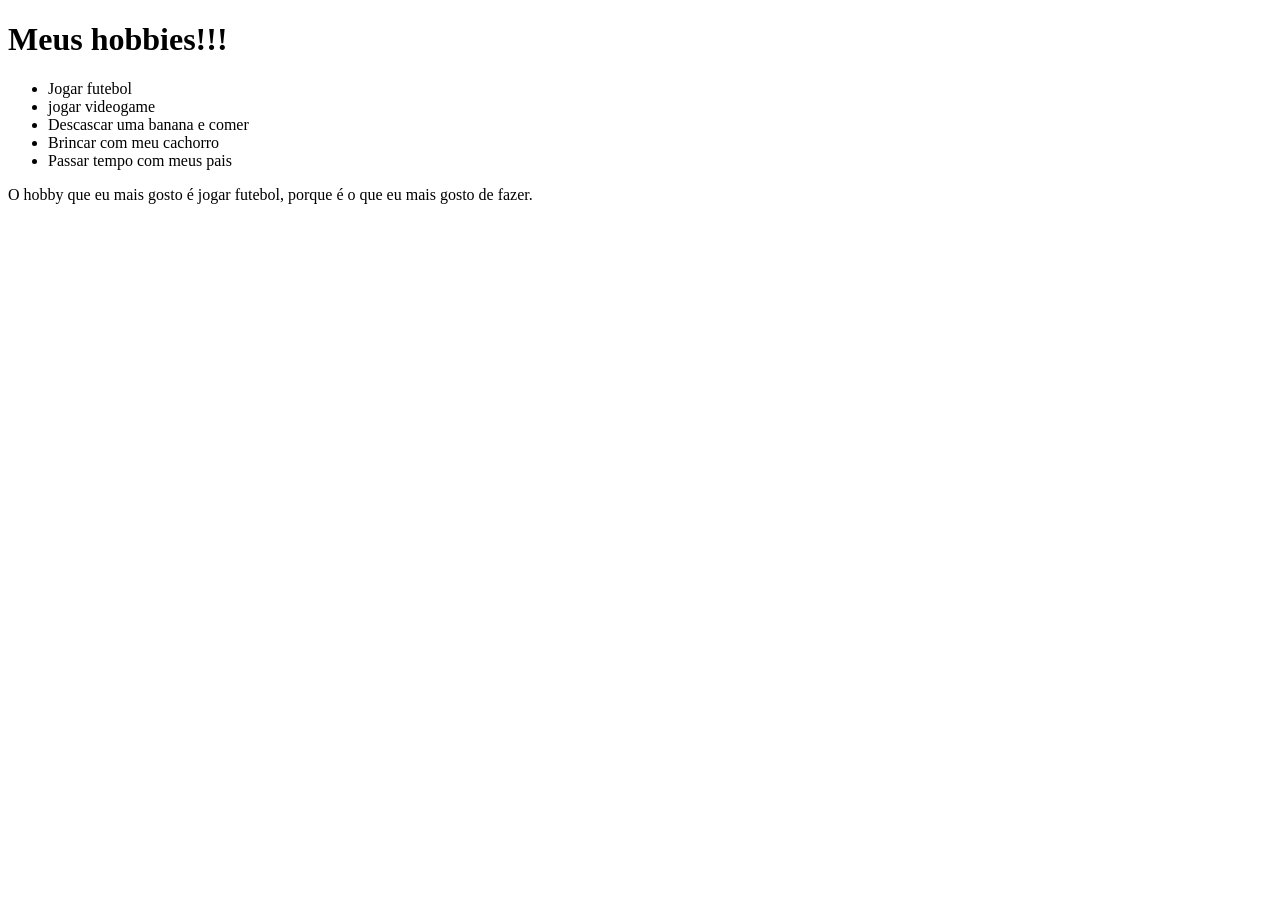
<file: Hobbies/index.html>
<!DOCTYPE html>
<html lang="en">
<head>
    <meta charset="UTF-8">
    <meta name="viewport" content="width=device-width, initial-scale=1.0">
    <title>Hobbies</title>
</head>
<body>
    <h1>Meus hobbies!!!</h1>
    <ul>
<li>Jogar futebol</li>
<li>jogar videogame</li>
<li>Descascar uma banana e comer</li>
<li>Brincar com meu cachorro</li>
<li>Passar tempo com meus pais</li>
    </ul>
    <p>O hobby que eu mais gosto é jogar futebol, porque é o que eu mais gosto de fazer.</p>
</body>
</html>
</file>
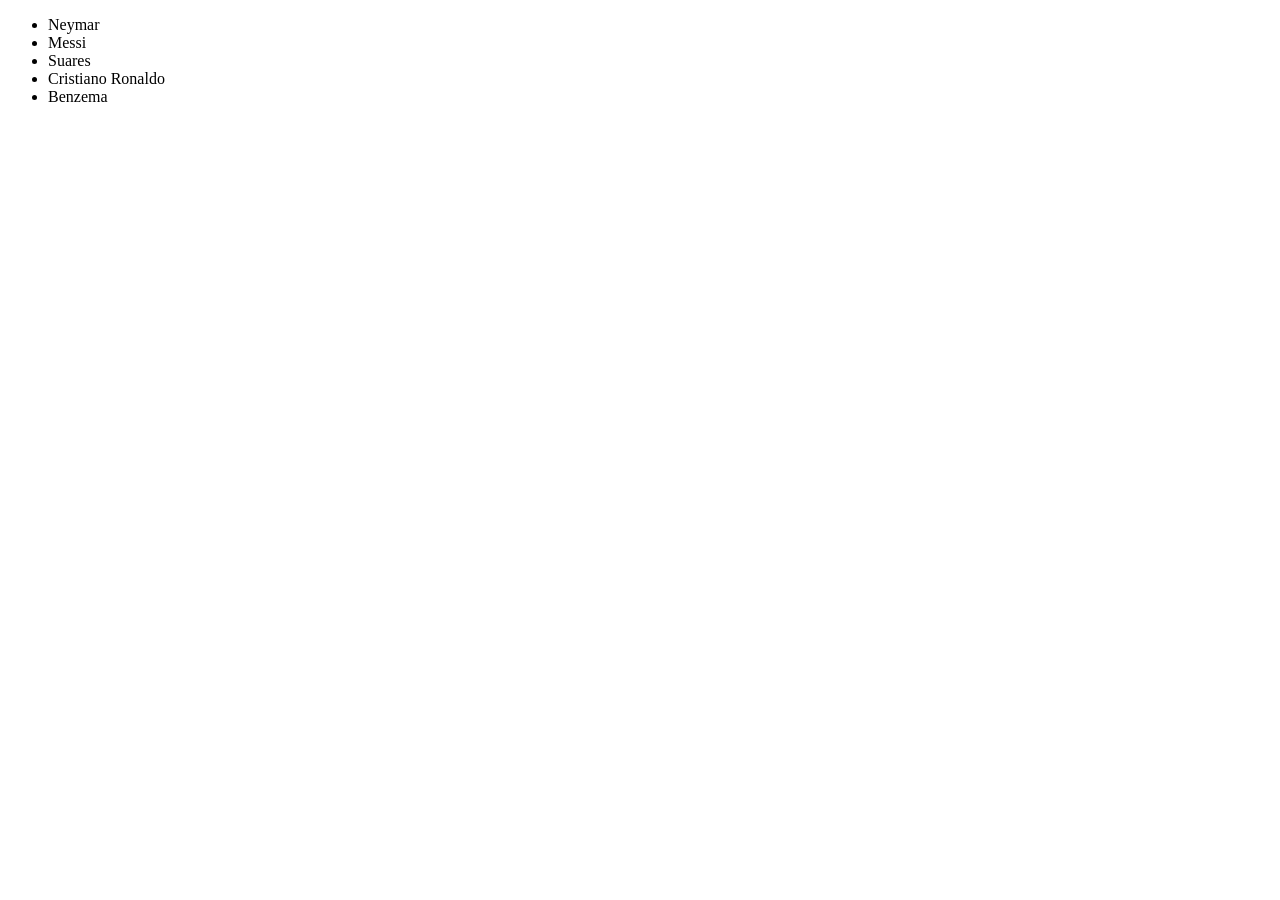
<file: Lista de compras/index.html>
<!DOCTYPE html>
<html lang="en">
<head>
    <meta charset="UTF-8">
    <meta name="viewport" content="width=device-width, initial-scale=1.0">
    <title>Lista</title>
</head>
<body>
      <ul>
<li>Neymar</li>
<li>Messi</li>
<li>Suares</li>
<li>Cristiano Ronaldo</li>
<li>Benzema</li>
    </ul>
</body>
</html>
</file>
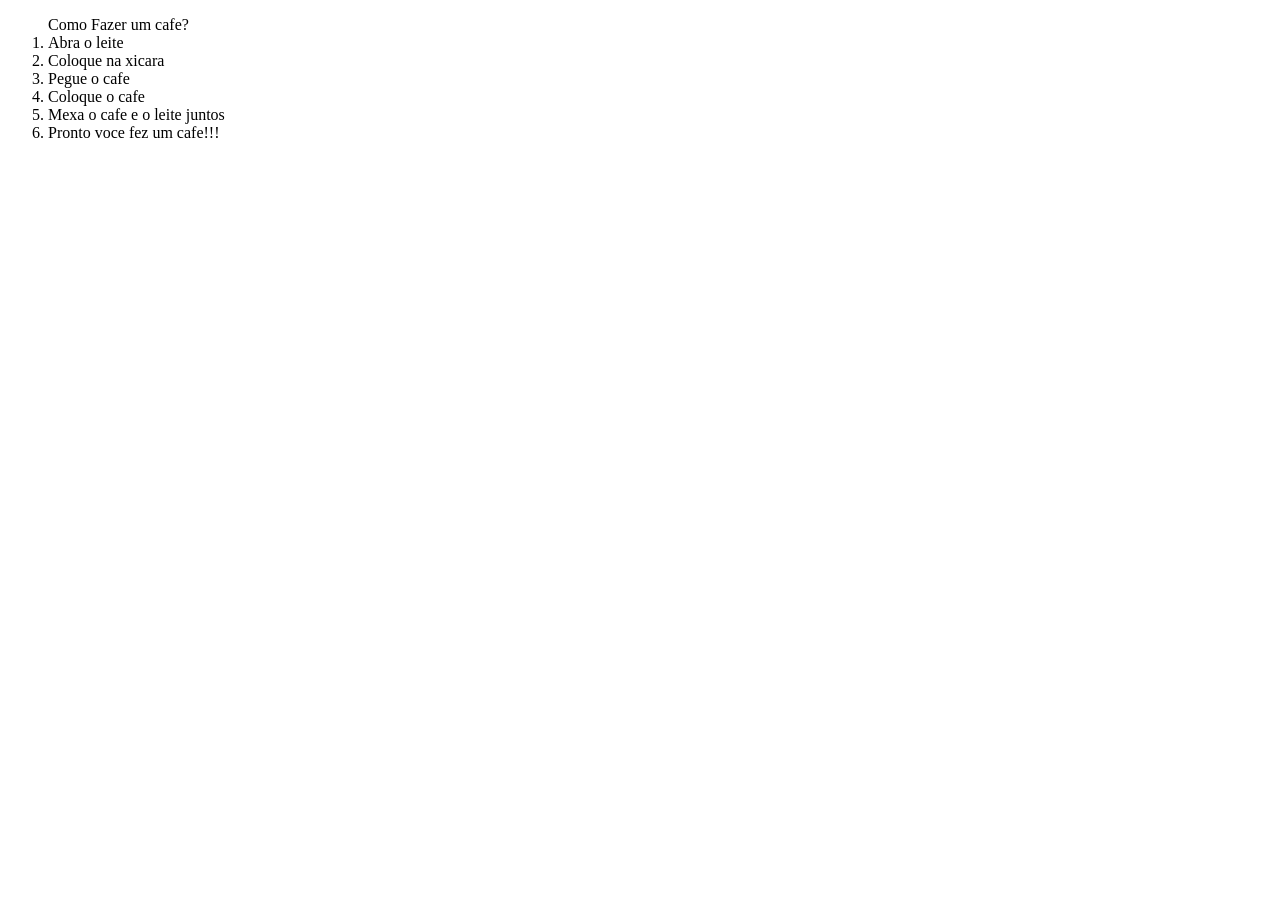
<file: Lista Ordenada/index.html>
<!DOCTYPE html>
<html lang="en">
<head>
    <meta charset="UTF-8">
    <meta name="viewport" content="width=device-width, initial-scale=1.0">
    <title>Lista</title>
</head>
<body>
    <ol>Como Fazer um cafe?
<li>Abra o leite</li>
<li>Coloque na xicara</li>
<li>Pegue o cafe</li>
<li>Coloque o cafe</li>
<li>Mexa o cafe e o leite juntos</li>
<li>Pronto voce fez um cafe!!!</li>
    </ol>
</body>
</html>
</file>
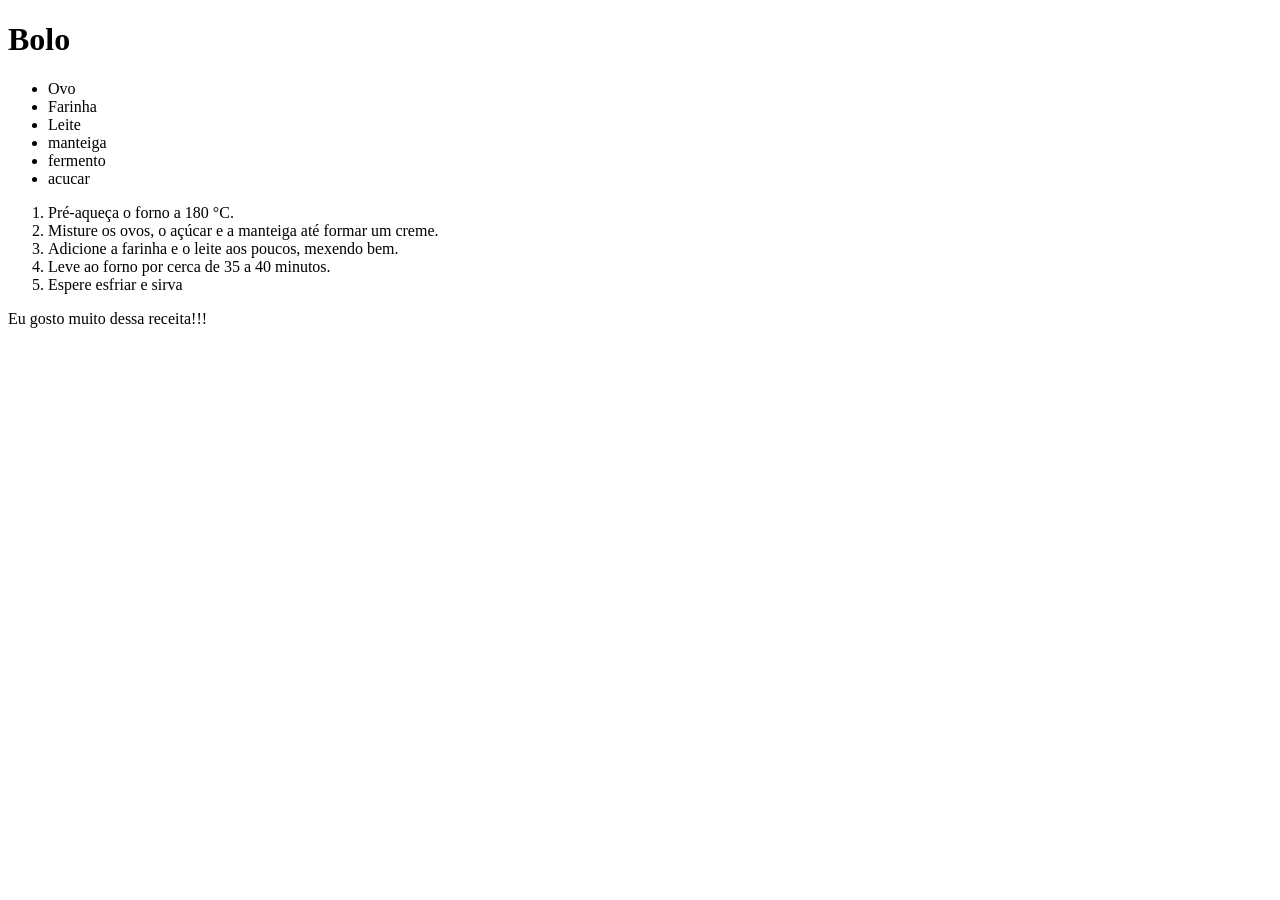
<file: Receita/index.html>
<!DOCTYPE html>
<html lang="en">
<head>
    <meta charset="UTF-8">
    <meta name="viewport" content="width=device-width, initial-scale=1.0">
    <title>Receita</title>
</head>
<body>
    <h1>Bolo</h1>
    <ul>
<li>Ovo</li>
<li>Farinha</li>
<li>Leite</li>
<li>manteiga</li>
<li>fermento</li>
<li>acucar</li>
    </ul>
    <ol>
<li>Pré-aqueça o forno a 180 °C.</li>
<li>Misture os ovos, o açúcar e a manteiga até formar um creme.</li>
<li>Adicione a farinha e o leite aos poucos, mexendo bem.</li>
<li>Leve ao forno por cerca de 35 a 40 minutos.</li>
<li>Espere esfriar e sirva</li>
    </ol>
    <p>Eu gosto muito dessa receita!!!</p>
</body>
</html>
</file>
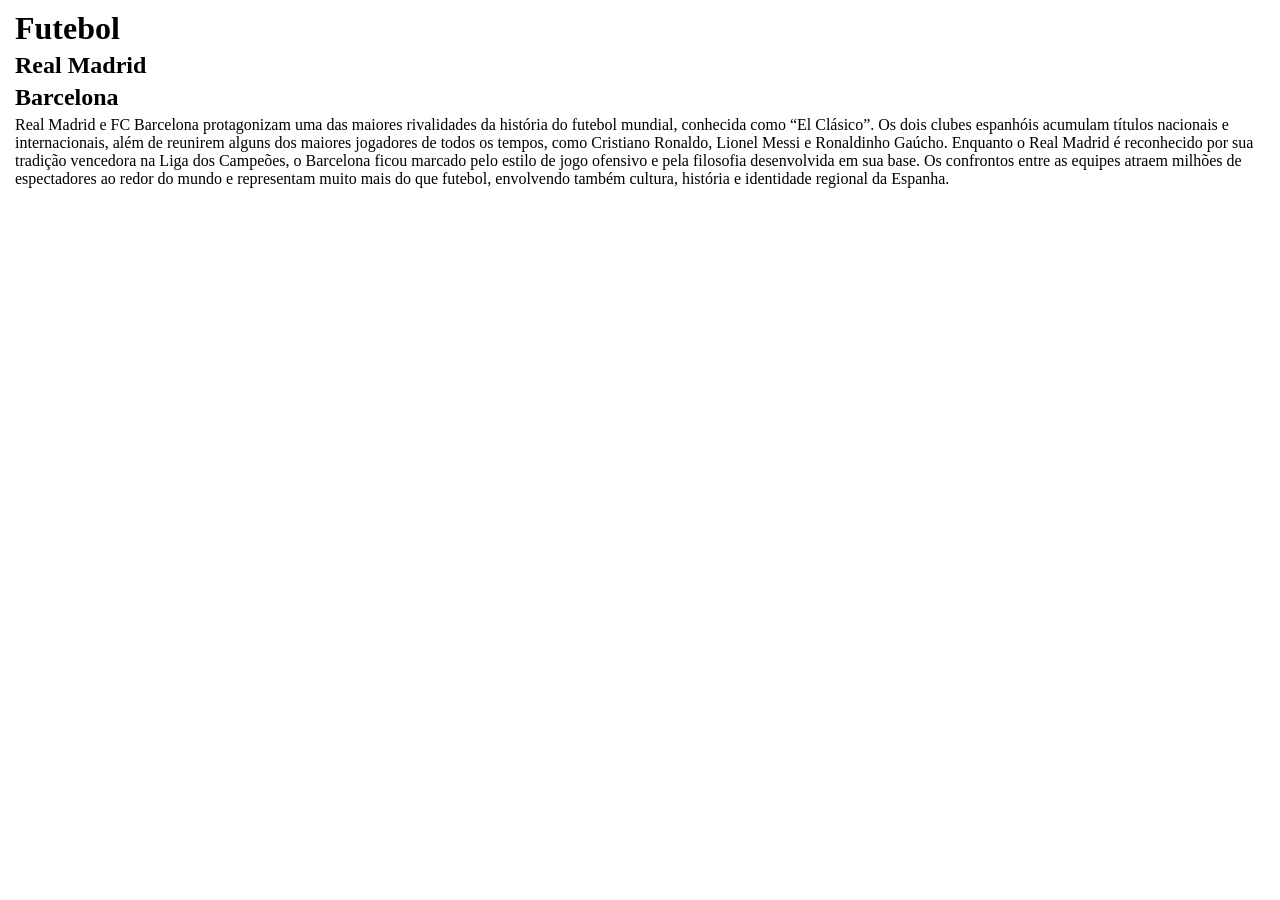
<file: tituloEParagrafo/index.html>
<!DOCTYPE html>
<html lang="en">
<head>
    <meta charset="UTF-8">
    <meta name="viewport" content="width=device-width, initial-scale=1.0">
    <title>Exercicios</title>
    <link rel="stylesheet" href="style.css">
</head>
<body>
    <h1>
        Futebol
    </h1>
    <h2>Real Madrid</h2><h2>Barcelona</h2>
    <p>Real Madrid e FC Barcelona protagonizam uma das maiores rivalidades da história do futebol mundial, conhecida como “El Clásico”. Os dois clubes espanhóis acumulam títulos nacionais e internacionais, além de reunirem alguns dos maiores jogadores de todos os tempos, como Cristiano Ronaldo, Lionel Messi e Ronaldinho Gaúcho. Enquanto o Real Madrid é reconhecido por sua tradição vencedora na Liga dos Campeões, o Barcelona ficou marcado pelo estilo de jogo ofensivo e pela filosofia desenvolvida em sua base. Os confrontos entre as equipes atraem milhões de espectadores ao redor do mundo e representam muito mais do que futebol, envolvendo também cultura, história e identidade regional da Espanha.</p>

        </head>
    </body>
</file>
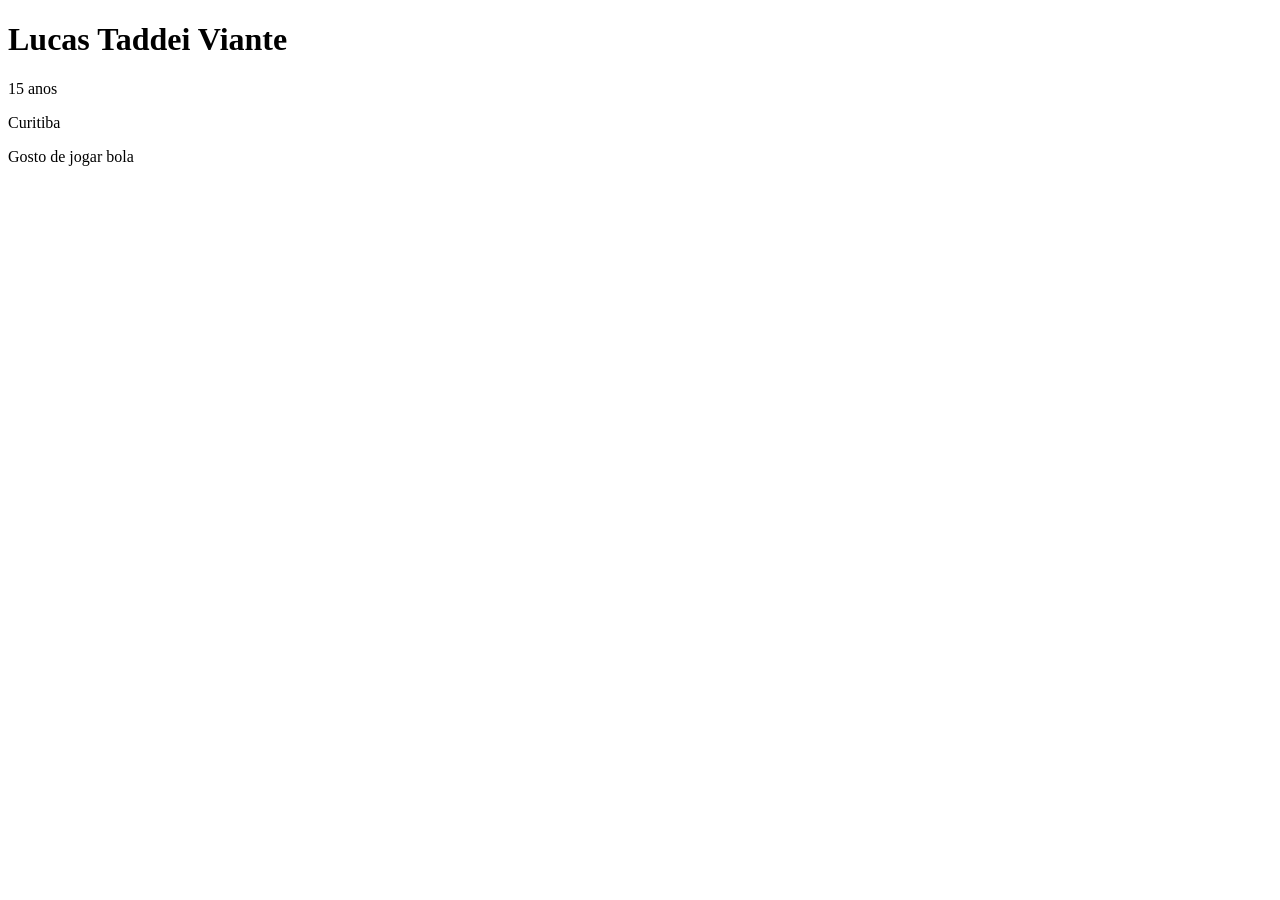
<file: ExerciciosFix01Lucas/Apresentacao/index.html>
<!DOCTYPE html>
<html lang="en">
<head>
    <meta charset="UTF-8">
    <meta name="viewport" content="width=device-width, initial-scale=1.0">
    <title>Document</title>
</head>
<body>
    <h1>Lucas Taddei Viante</h1>
    <p>15 anos</p>
    <p>Curitiba</p>
    <p>Gosto de jogar bola</p>
</body>
</html>
</file>
<file: tituloEParagrafo/style.css>
*{
    margin: 5px;
    padding: 0;
    box-sizing: border-box;
}
</file>
